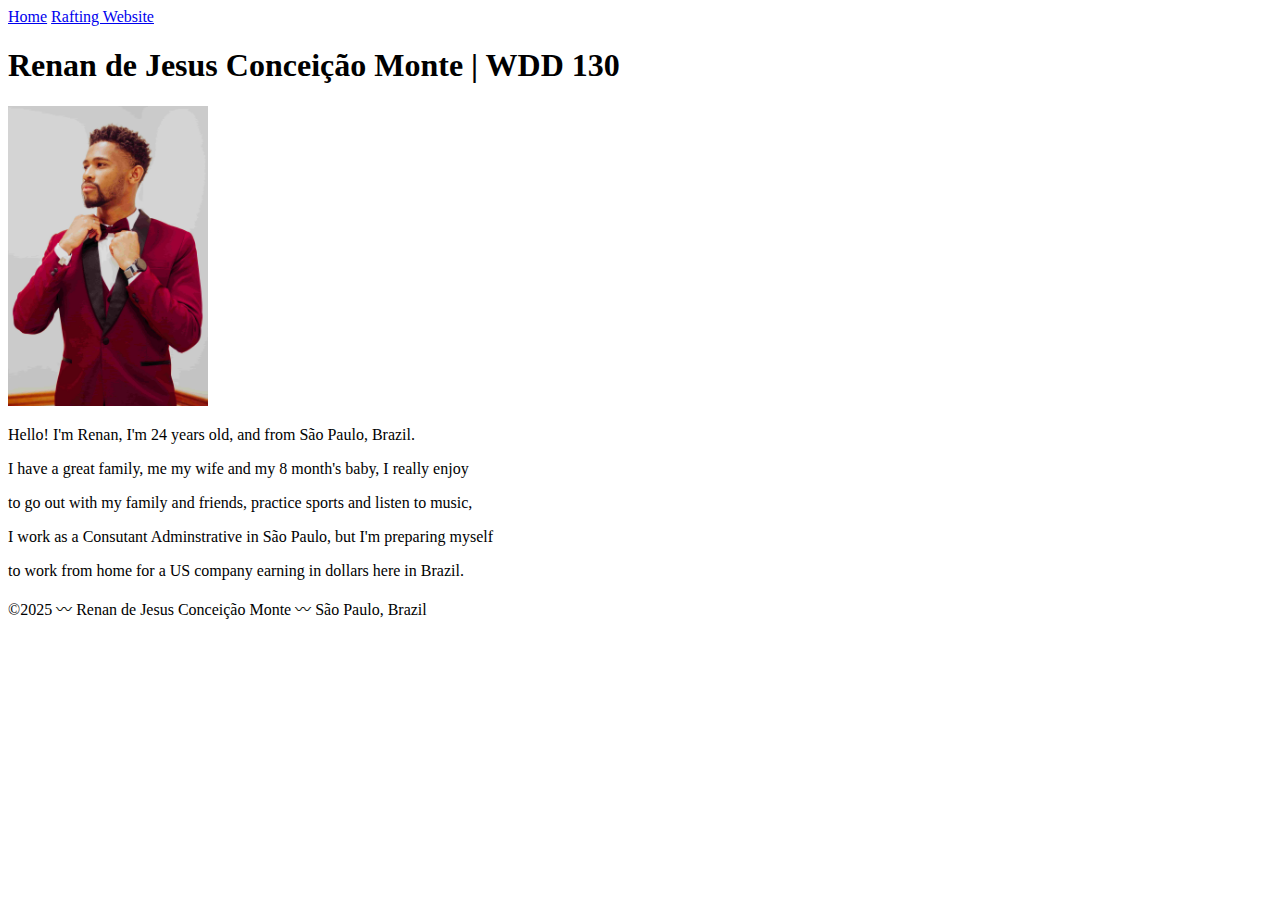
<file: index.html>
<!DOCTYPE html>
<html lang="eg-US">
    <head>
        <meta charset="utf-8">
        <meta name="viewport" content="width=device-width, initial-scale=1.0">
        <title> Renan de Jesus Conceição Monte | WDD 130 </title>
    </head>
    <body>
        <header>
            <nav>
                <a href="#">Home</a>

                <a href="wwr/">Rafting Website</a>
            </nav>
        </header>
        <main>
            <h1>Renan de Jesus Conceição Monte | WDD 130</h1>
            <img src="images/profile.jpg" alt="Renan" width="200" >
            <p>Hello! I'm Renan, I'm 24 years old, and from São Paulo, Brazil. 
            <p>I have a great family, me my wife and my 8 month's baby, I really enjoy</p>
            <P>to go out with my family and friends, practice sports and listen to music,</p>
            <p>I work as a Consutant Adminstrative in São Paulo, but I'm preparing myself </p>
            <p>to work from home for a US company earning in dollars here in Brazil. </p>    
        </main>

        <footer>
         <p>©2025 〰 Renan de Jesus Conceição Monte 〰 São Paulo, Brazil</p>
        </footer>

    </body>  
</html>
</file>
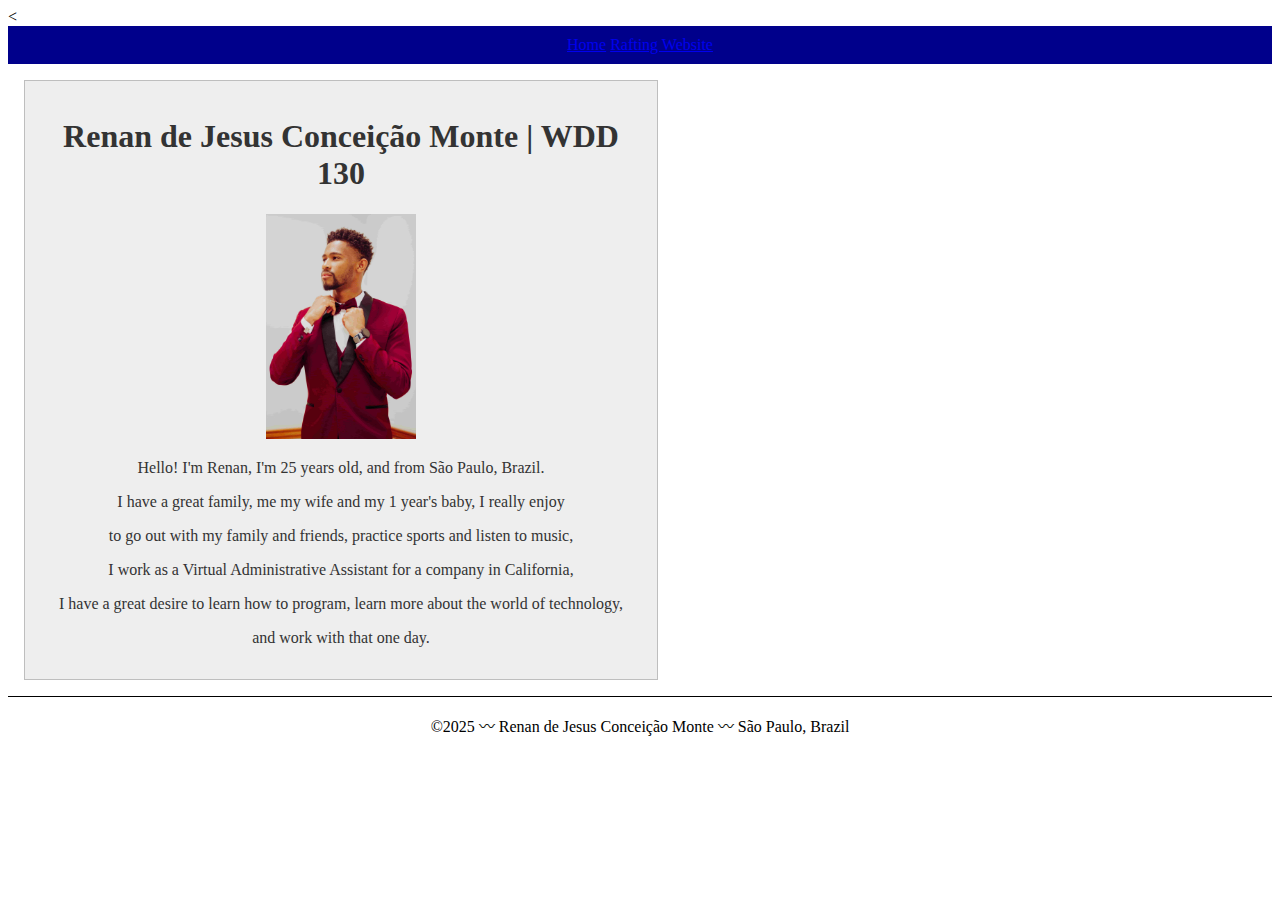
<file: week 01/index.html>
<!DOCTYPE html>
<<html lang="eg-US">
<head>
        
    <meta charset="utf-8">
    <meta name="viewport" content="width=device-width, initial-scale=1.0">
    <title> Renan de Jesus Conceição Monte | WDD 130 </title>
    <link rel="stylesheet" href="styles/styles.css">
</head>
<body>
    <header>
        <nav>
            <a href="#">Home</a>
            <a href="wwr/">Rafting Website</a>
        </nav>
    </header>
    <main>
        <h1>Renan de Jesus Conceição Monte | WDD 130</h1>
        <img src="images/profile.jpg" alt="Renan" width="200" >
        <p>Hello! I'm Renan, I'm 25 years old, and from São Paulo, Brazil.</p>
        <p>I have a great family, me my wife and my 1 year's baby, I really enjoy</p>
        <P>to go out with my family and friends, practice sports and listen to music,</p>
        <p>I work as a Virtual Administrative Assistant for a company in California,</p>
        <p>I have a great desire to learn how to program, learn more about the world of technology,</p>
        <p>and work with that one day. </p>    
    </main>
    <footer>
         <p>©2025 〰 Renan de Jesus Conceição Monte 〰 São Paulo, Brazil</p>
    </footer>

    </body>  
</html>
</file>
<file: week 01/styles/styles.css>
nav{
    background-color: darkblue;
    padding: 10px;
    text-align: center;
}

main {
    max-width: 840px;
    width: 600px;
    margin: 1rem;
    border: 1px solid rgb(0 0 0/0.2);
    padding: 1rem;
    background-color:#eee;
    color:#333;
    text-align: center;
}

aside {
    width: 20rem;
    margin: 1rem;
    border: 1px solid rgb(0 0 0/0.2);
    padding: 1rem;
    background-color:#eee;
    color:#333;
    text-align: center;
    

}

aside img {
        width: 300px;
        height: auto;
    }

main img {
    width: 150px;
    height: auto;
    p {
        padding: 0;
    }
}
footer {
    margin-top: 1em;
    border-top: 1px solid black;
    text-align: center;
}
</file>
